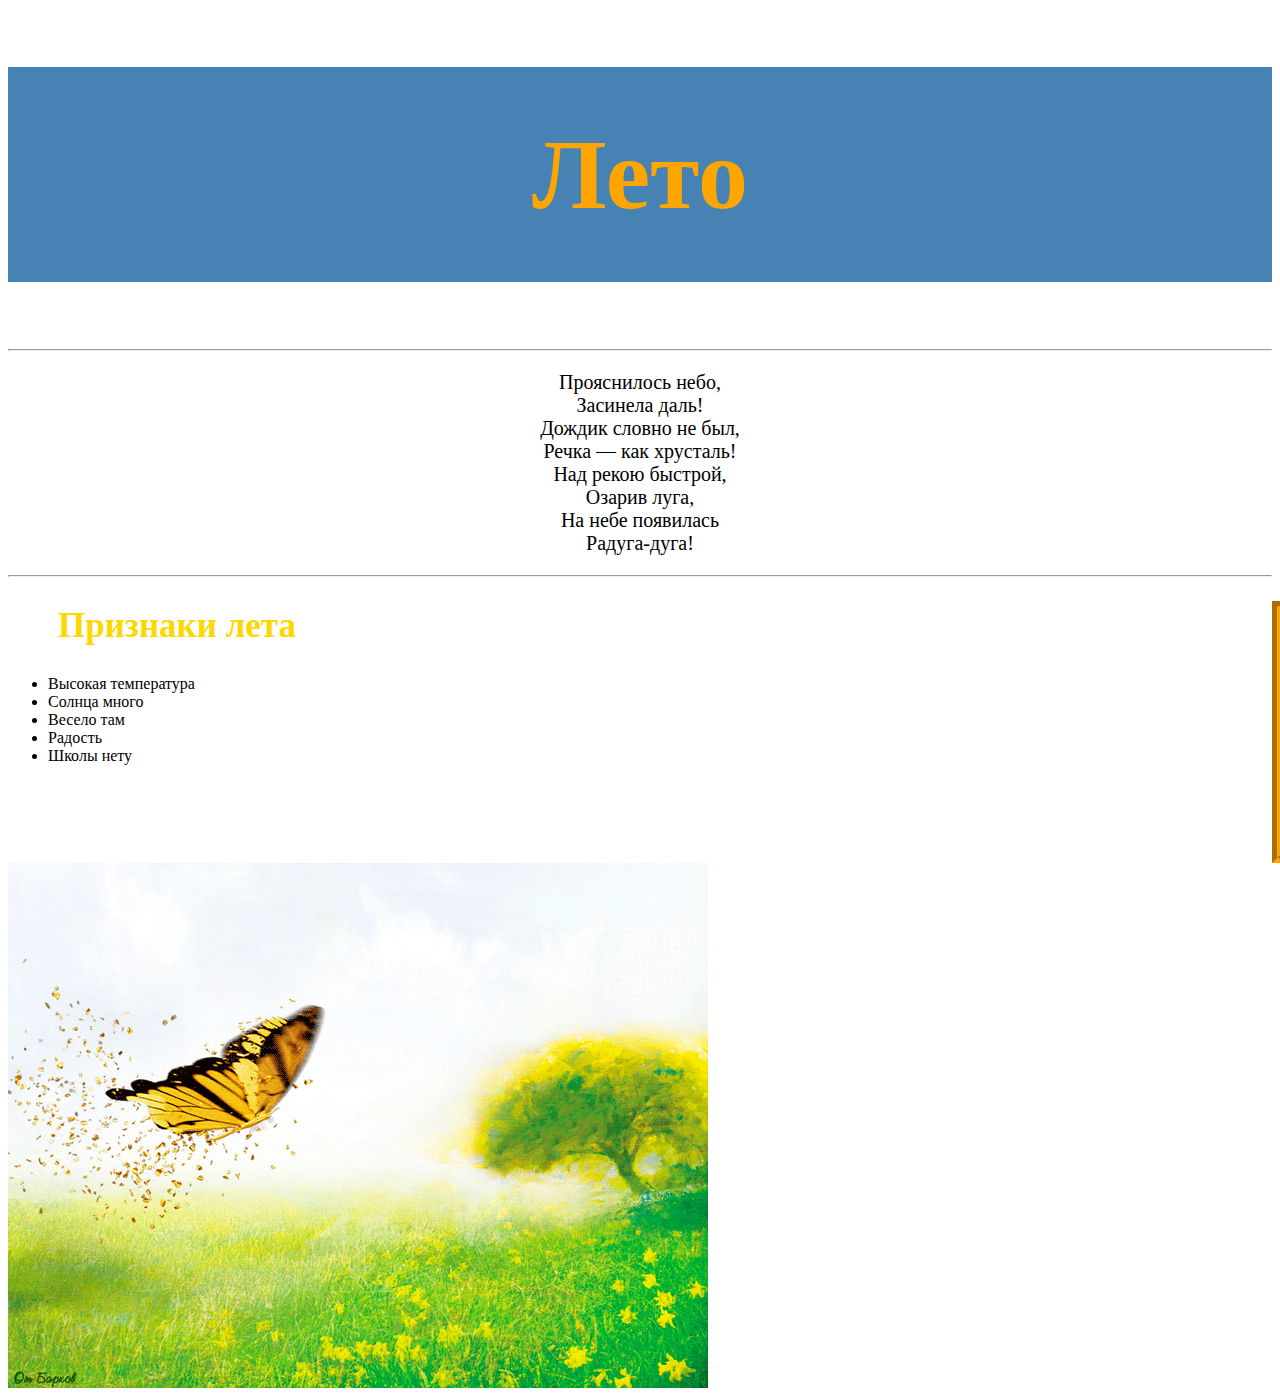
<file: projects/seasons/leto.html>
<!DOCTYPE html>
<!-- Это комментарий -->
<html lang="ru">
<head>
    <meta charset="UTF-8">
    <meta name="viewport" content="width=device-width, initial-scale=1.0">
    <title>Лето</title>
    <link rel="stylesheet" href="style.css">
</head>
<body style="font-family: comic sans ms">
    <h1 style=
    "color:orange; 
    background-color: steelblue; 
    text-align: center; 
    padding: 50px; 
    font-size: 100px">Лето
    </h1>
        <hr>
        <p style=
        "text-align: center;
        font-size: 20px;">
            Прояснилось небо, <br>
            Засинела даль! <br>
            Дождик словно не был, <br>
            Речка — как хрусталь! <br>
            Над рекою быстрой, <br>
            Озарив луга, <br>
            На небе появилась <br>
            Радуга-дуга! <br>
        </p>
        <hr>
    <h2 style=
    "color:gold; 
    background-color: unset; 
    font-size: 35px; 
    margin-left: 50px;">Признаки лета
    </h2>
        <ul>
            <li>Высокая температура
            <li>Cолнца много</li>
            <li>Весело там</li>
            <li>Радость</li>
            <li>Школы нету</li>
        </ul>
    <table style=
    "margin-top: -200px;
    margin-left: 100%;">
        <caption style="font-size: 17px;">Календарь лета</caption>
        <tr>
            <td>Июнь</td>
            <td>30</td>
        </tr>
        <tr>
            <td>Июль</td>
            <td>31</td>
        </tr>
    </table>
    <img src="leto.gif" alt="Пример лета" style="">
</body>
</html>
</file>
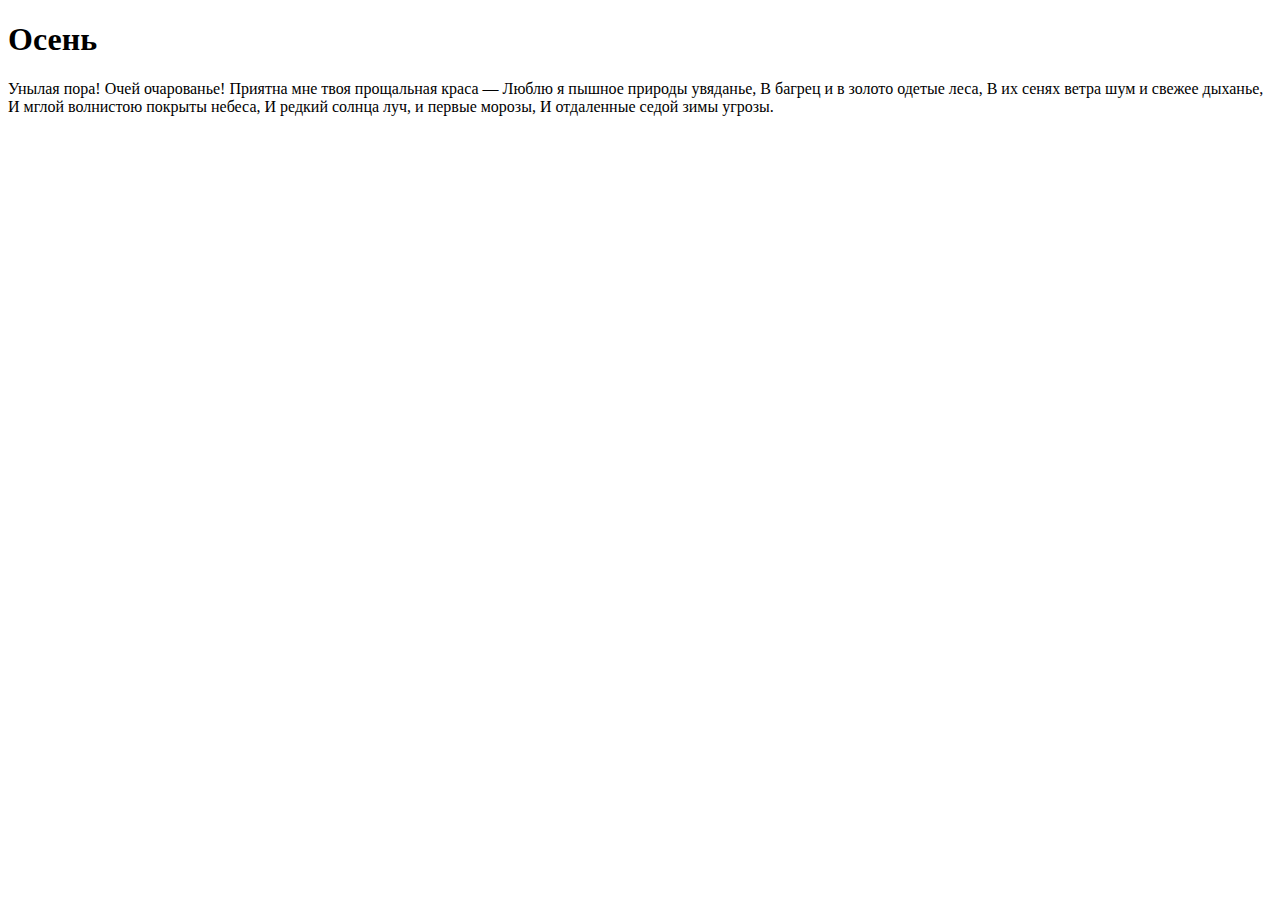
<file: projects/seasons/osen.html>
<!DOCTYPE html>
<html lang="ru">
<head>
    <meta charset="UTF-8">
    <meta name="viewport" content="width=device-width, initial-scale=1.0">
    <title>Осень</title>
</head>
<body>
    <h1>Осень</h1>
        <p>
            Унылая пора! Очей очарованье!
            Приятна мне твоя прощальная краса —
            Люблю я пышное природы увяданье,
            В багрец и в золото одетые леса,
            В их сенях ветра шум и свежее дыханье,
            И мглой волнистою покрыты небеса,
            И редкий солнца луч, и первые морозы,
            И отдаленные седой зимы угрозы.
        </p>
    <h2></h2>
</body>
</html>
</file>
<file: projects/seasons/style.css>
table {
    background-color: gold;
    padding: 50px;
    margin-left: 50%;
    border: 10px groove orange;
}

td {
    border: 5px solid red;
    padding: 20px;
    border-radius: 25%;
}
</file>
